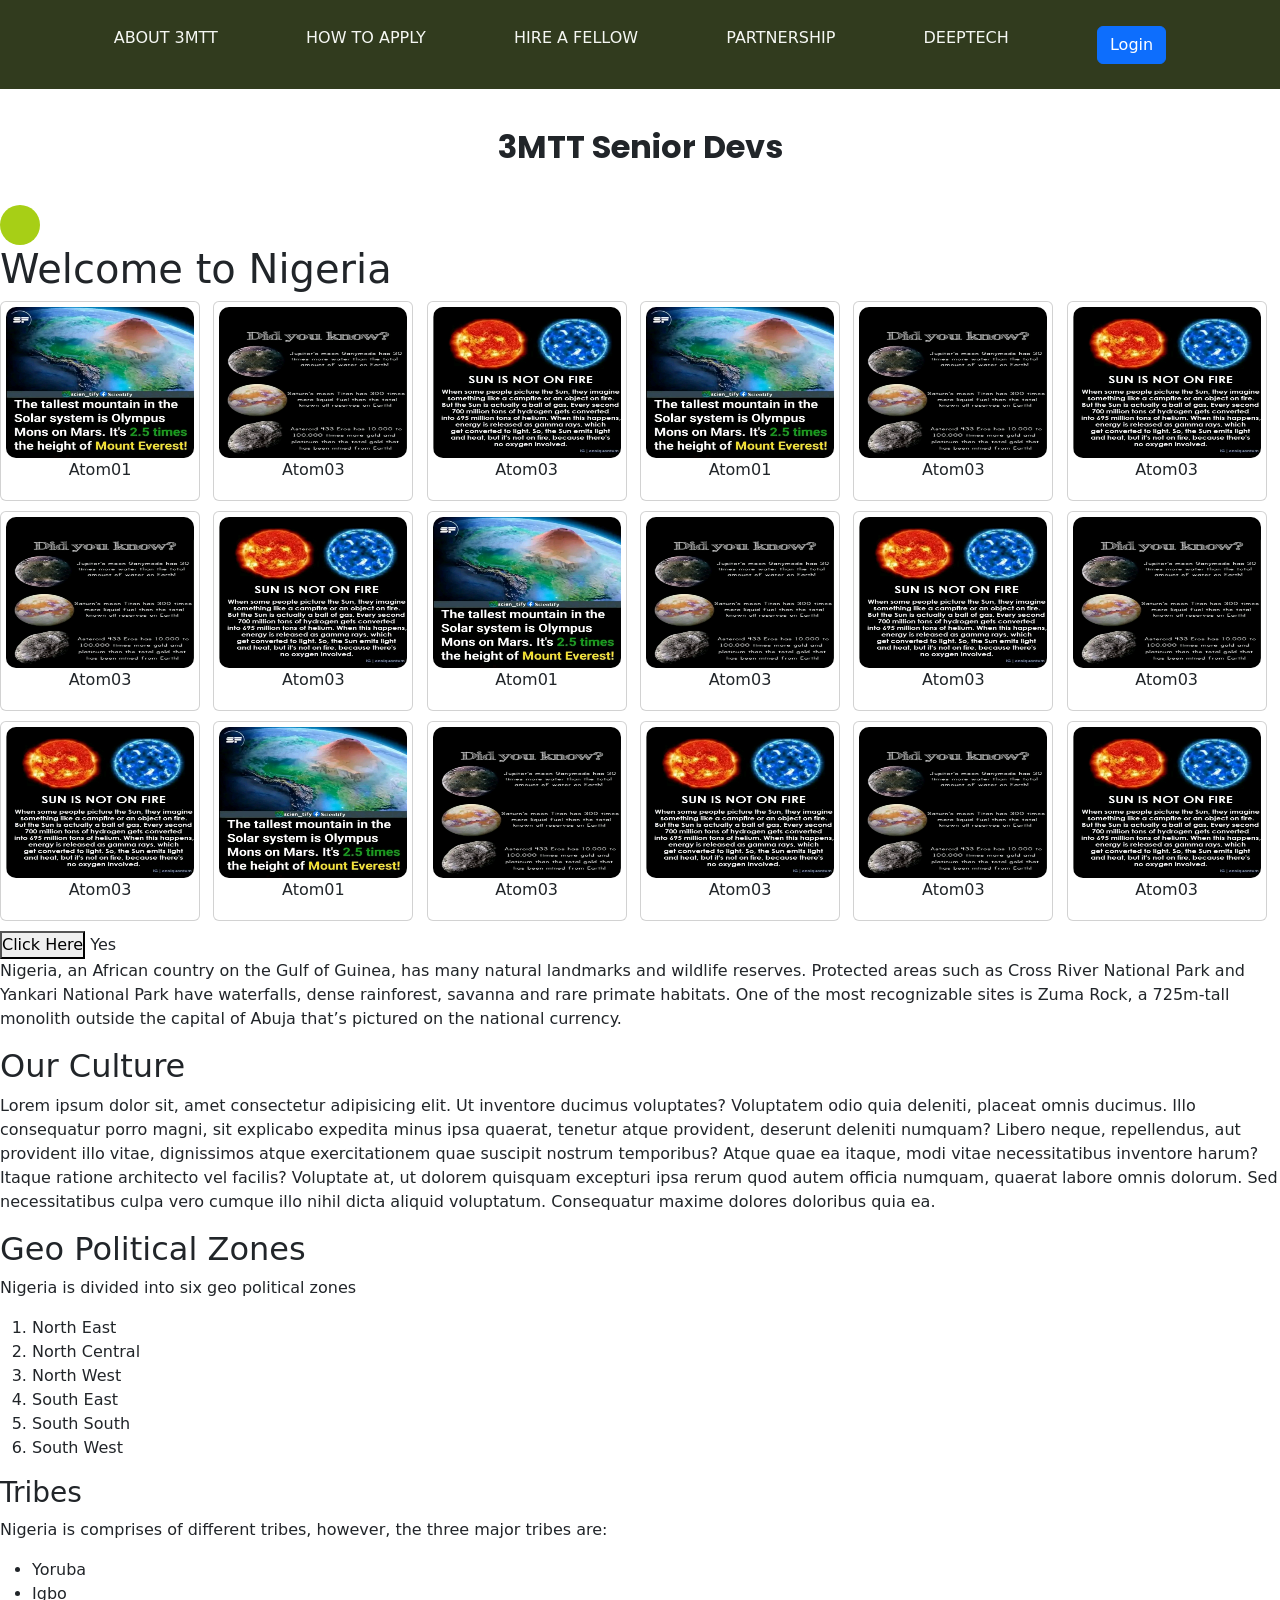
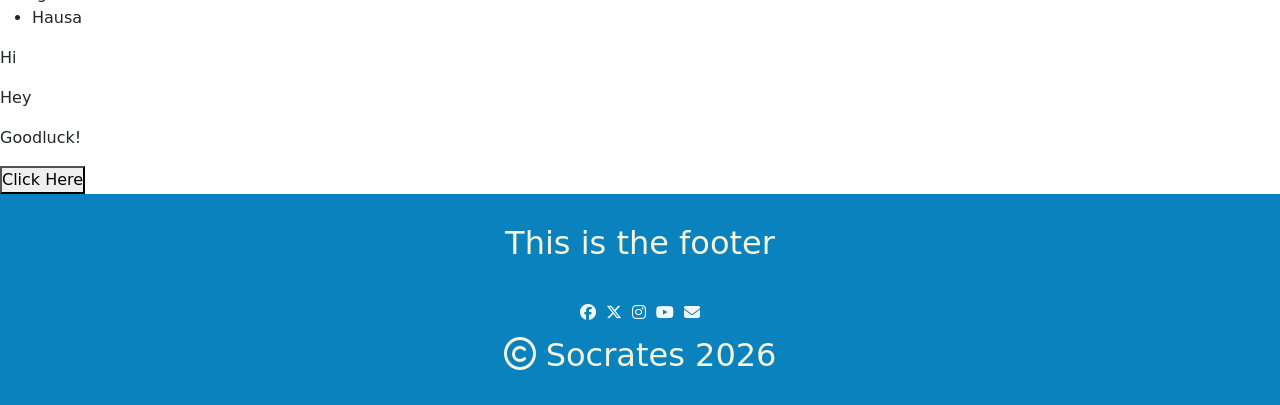
<file: index.html>
<!doctype html>
<html lang="en">
  <head>
    <meta charset="UTF-8" />
    <meta name="viewport" content="width=device-width, initial-scale=1.0" />
    <title>Homepage</title> <link href="https://cdn.jsdelivr.net/npm/bootstrap@5.3.8/dist/css/bootstrap.min.css" rel="stylesheet" integrity="sha384-sRIl4kxILFvY47J16cr9ZwB07vP4J8+LH7qKQnuqkuIAvNWLzeN8tE5YBujZqJLB" crossorigin="anonymous">
<script src="https://cdn.jsdelivr.net/npm/bootstrap@5.3.8/dist/js/bootstrap.bundle.min.js" integrity="sha384-FKyoEForCGlyvwx9Hj09JcYn3nv7wiPVlz7YYwJrWVcXK/BmnVDxM+D2scQbITxI" crossorigin="anonymous"></script>
    <link rel="stylesheet" href="style.css" />
    <link rel="stylesheet" href="https://cdnjs.cloudflare.com/ajax/libs/font-awesome/6.7.2/css/all.min.css" integrity="sha512-Evv84Mr4kqVGRNSgIGL/F/aIDqQb7xQ2vcrdIwxfjThSH8CSR7PBEakCr51Ck+w+/U6swU2Im1vVX0SVk9ABhg==" crossorigin="anonymous" referrerpolicy="no-referrer" />
    
  </head>
  <body>
       <header>
       <nav >
      <ul id="nav-links">
      <li><a href="#">About 3MTT</a></li>
    <li><a href="#">How to Apply</a></li>
    <li><a href="#">Hire a Fellow</a></li>
     <li><a href="#">Partnership</a></li>
      <li><a href="#">DeepTech</a></li>
      
      <li><button type="button" class="btn btn-primary">Login</button></li>
     <i class="fa-solid fa-bars" id="menu"></i> 
    </ul>
    </nav>
    </header>
    <main>
      <p class="mtt">3MTT Senior Devs</p>
      <div class="ball"></div>
<h1 id="Welcome">Welcome to Nigeria</h1>
    <div class="wrapper">

    </div>
    <section class="jumia">
      <div class="card">
        <img src="./sci01.jpg" alt="science image">
        <p>Atom01</p>
      </div>
       <div class="card">
        <img src="./sci02.jpg" alt="science image">
        <p>Atom03</p>
      </div>
       <div class="card">
        <img src="./sci03.jpg" alt="science image">
        <p>Atom03</p>
      </div>
       <div class="card">
        <img src="./sci01.jpg" alt="science image">
        <p>Atom01</p>
      </div>
       <div class="card">
        <img src="./sci02.jpg" alt="science image">
        <p>Atom03</p>
      </div>
       <div class="card">
        <img src="./sci03.jpg" alt="science image">
        <p>Atom03</p>
      </div>
     <div class="card">
        <img src="./sci02.jpg" alt="science image">
        <p>Atom03</p>
      </div>
       <div class="card">
        <img src="./sci03.jpg" alt="science image">
        <p>Atom03</p>
      </div>
       <div class="card">
        <img src="./sci01.jpg" alt="science image">
        <p>Atom01</p>
      </div>
       <div class="card">
        <img src="./sci02.jpg" alt="science image">
        <p>Atom03</p>
      </div>
       <div class="card">
        <img src="./sci03.jpg" alt="science image">
        <p>Atom03</p>
      </div>
       <div class="card">
        <img src="./sci02.jpg" alt="science image">
        <p>Atom03</p>
      </div>
       <div class="card">
        <img src="./sci03.jpg" alt="science image">
        <p>Atom03</p>
      </div>
       <div class="card">
        <img src="./sci01.jpg" alt="science image">
        <p>Atom01</p>
      </div>
       <div class="card">
        <img src="./sci02.jpg" alt="science image">
        <p>Atom03</p>
      </div>
       <div class="card">
        <img src="./sci03.jpg" alt="science image">
        <p>Atom03</p>
      </div>
       <div class="card">
        <img src="./sci02.jpg" alt="science image">
        <p>Atom03</p>
      </div>
       <div class="card">
        <img src="./sci03.jpg" alt="science image">
        <p>Atom03</p>
      </div>
      </div>
    </section>
    <button>Click Here</button>
    <span>Yes</span>
    <p id="Nigeria">
      Nigeria, an African country on the Gulf of Guinea, has many natural
      landmarks and wildlife reserves. Protected areas such as Cross River
      National Park and Yankari National Park have waterfalls, dense rainforest,
      savanna and rare primate habitats. One of the most recognizable sites is
      Zuma Rock, a 725m-tall monolith outside the capital of Abuja that’s
      pictured on the national currency.
    </p>
    <h2 id="culture">Our Culture</h2>
    <p id="Lorem" class="web">
      Lorem ipsum dolor sit, amet consectetur adipisicing elit. Ut inventore
      ducimus voluptates? Voluptatem odio quia deleniti, placeat omnis ducimus.
      Illo consequatur porro magni, sit explicabo expedita minus ipsa quaerat,
      tenetur atque provident, deserunt deleniti numquam? Libero neque,
      repellendus, aut provident illo vitae, dignissimos atque exercitationem
      quae suscipit nostrum temporibus? Atque quae ea itaque, modi vitae
      necessitatibus inventore harum? Itaque ratione architecto vel facilis?
      Voluptate at, ut dolorem quisquam excepturi ipsa rerum quod autem officia
      numquam, quaerat labore omnis dolorum. Sed necessitatibus culpa vero
      cumque illo nihil dicta aliquid voluptatum. Consequatur maxime dolores
      doloribus quia ea. 
    </p>
    <h2 class="rubber">Geo Political Zones</h2>
    <p>Nigeria is divided into six geo political zones</p>
    <ol>
      <li>North East</li>
      <li>North Central</li>
      <li>North West</li>
      <li>South East</li>
      <li class="web band rubber">South South</li>
      <li>South West</li>
    </ol>
    <h3>Tribes</h3>
    <p>
      Nigeria is comprises of different tribes, however, the three major tribes
      are:
    </p>
    <ul>
      <li id="Yoruba">Yoruba</li>
      <li>Igbo</li>
      <li>Hausa</li>
    </ul>
    <div>
      <section>
        <section>
          <p>Hi</p>
        </section>
      </section>
      <p>Hey</p>
    </div>
    <p>Goodluck!</p>
    <button>Click Here</button>
    </main>
<footer>
  <p>This is the footer</p>
  <div class="icons">
    <a href="https://facebook.com/3mtt" target="_blank"> <i class="fa-brands fa-facebook"></i></a>
    <a href="https://x.com/3mtt" target="_blank"><i class="fa-brands fa-x-twitter"></i></a>
     <a href="https://instagram/3mtt" target="_blank"><i class="fa-brands fa-instagram"></i></a>
     <a href="https://youtube/3mtt" target="_blank"><i class="fa-brands fa-youtube"></i></a>
     <a href="mailto: 3mtt@gmail.com" target="_blank"><i class="fa-solid fa-envelope"></i></a>
     <div class="right">
    <i class="fa-regular fa-copyright"></i>
    <span>Socrates 2026</span>
  </div>
  </div>
</footer>
    
  </body>
</html>
</file>
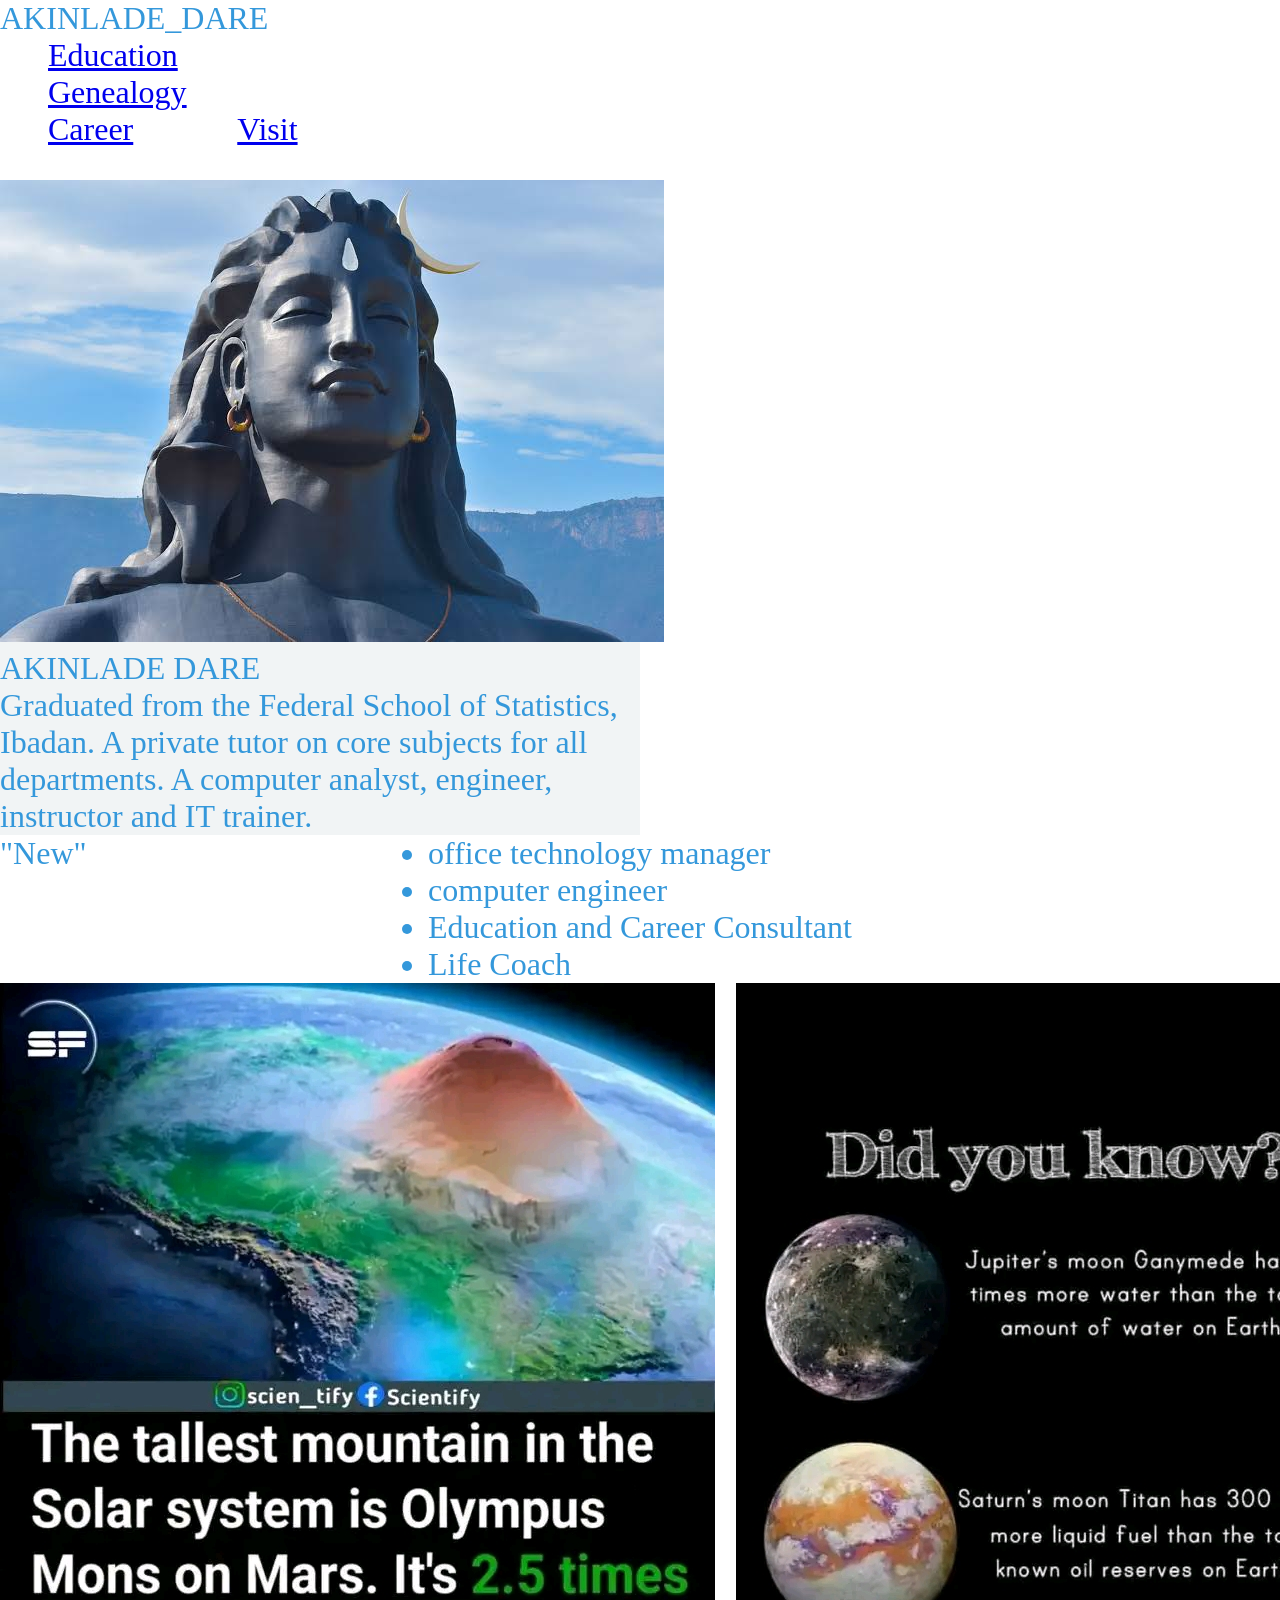
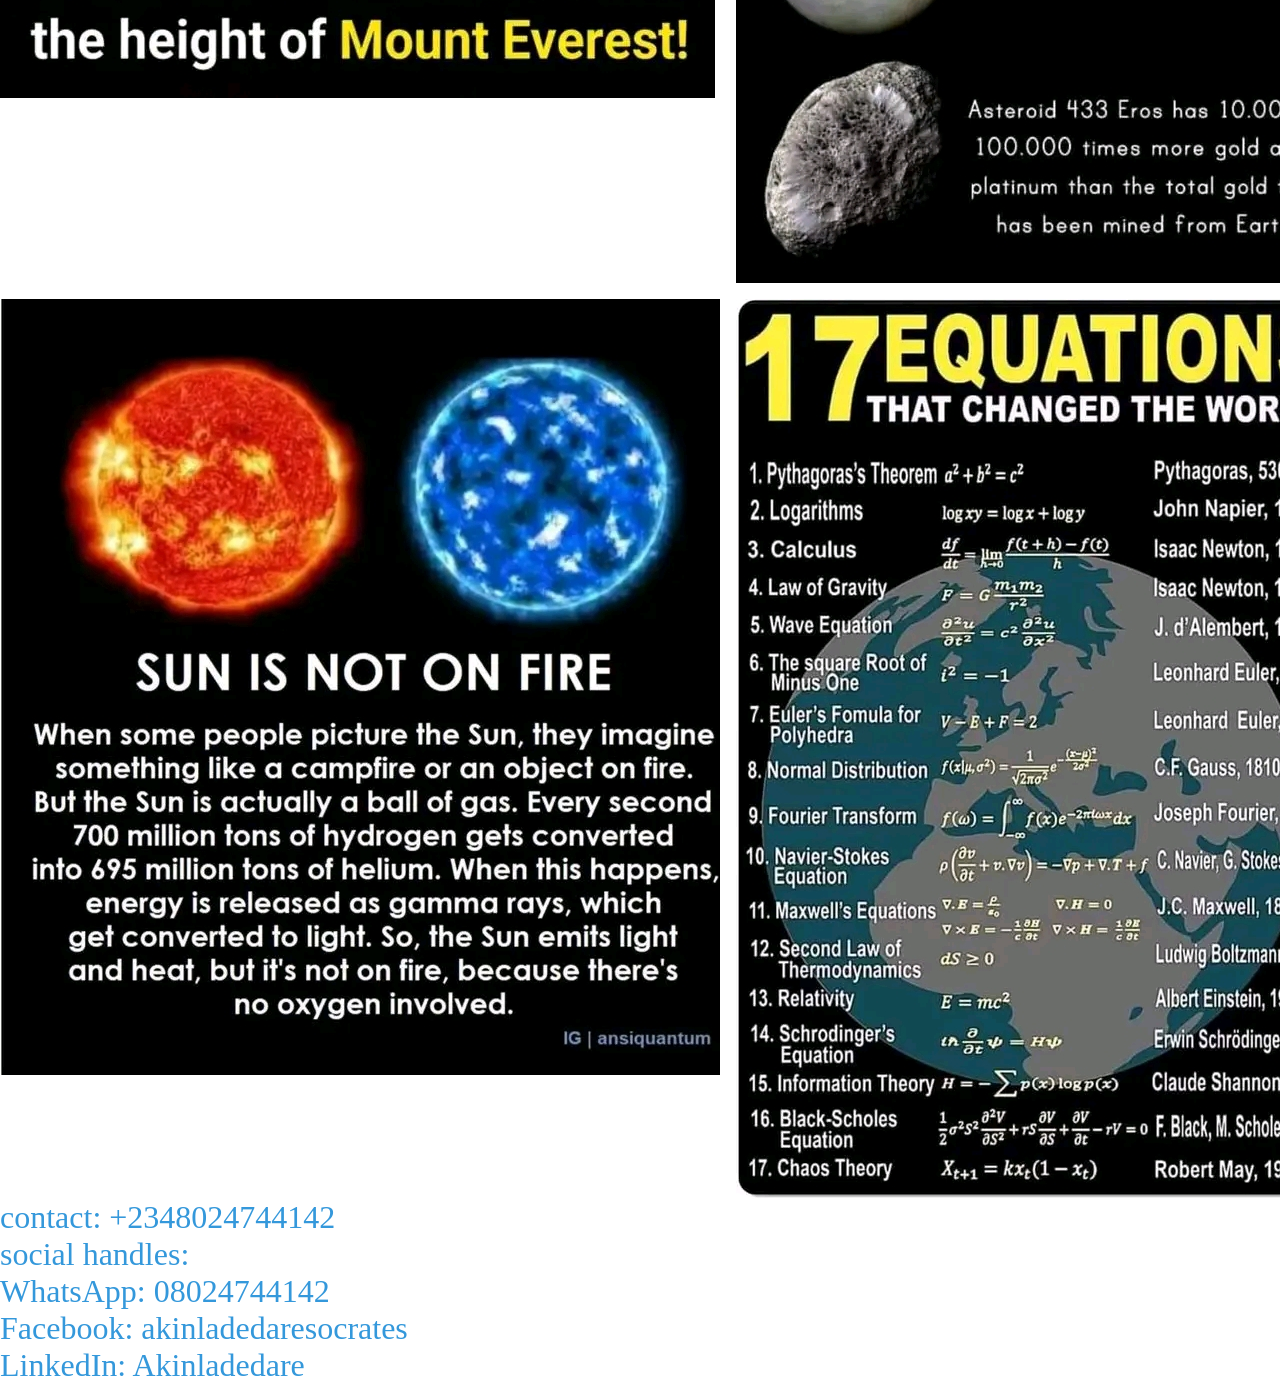
<file: Second_Assignment/index.html>
<!DOCTYPE html>
<html lang="en">
<head>
    <meta charset="UTF-8">
    <meta name="viewport" content="width=device-width, initial-scale=1.0">
    <title>Document</title>
    <link rel="stylesheet" href="style.css">
</head>
<body>
    <header>
        <p>AKINLADE_DARE</p>
        <nav>
            <a href="@">Education</a>
            <a href="@">Genealogy</a>
            <a href="@">Career</a>
            <a href="@">Visit</a>
        </nav>

    </header>
    <main>
        <div class="tooltip">

        </div>
        
        <div class="profile-card">
            <img src="zen.jpeg" alt="Akinlade Dare">
            <p> AKINLADE DARE</p>
            <p>Graduated from the Federal School of Statistics, Ibadan.
                A private tutor on core subjects for all departments.
                A computer analyst, engineer, instructor and IT trainer.
            </p>
            <div class="badge">
            "New"
        </div>
        </div>
        <div class="skills">
            <ul>
                <li>office technology manager</li>
                <li>computer engineer</li>
                <li>Education and Career Consultant</li>
                <li>Life Coach</li>
            </ul>
        </div>
        <div class="gallery">
            <img src="sci01.jpg" alt="">
            <img src="sci02.jpg" alt="">
            <img src="sci03.jpg" alt="">
            <img src="sci04.jpg" alt="">
        </div>
    </main>
    <footer>
        <p>contact: +2348024744142
        </p>
        <p>social handles:
            <ul>
                <li>WhatsApp: 08024744142</li>
                <li>Facebook: akinladedaresocrates</li>
                <li>LinkedIn: Akinladedare</li>
            </ul>
        </p>
    </footer>
</body>
</html>
</file>
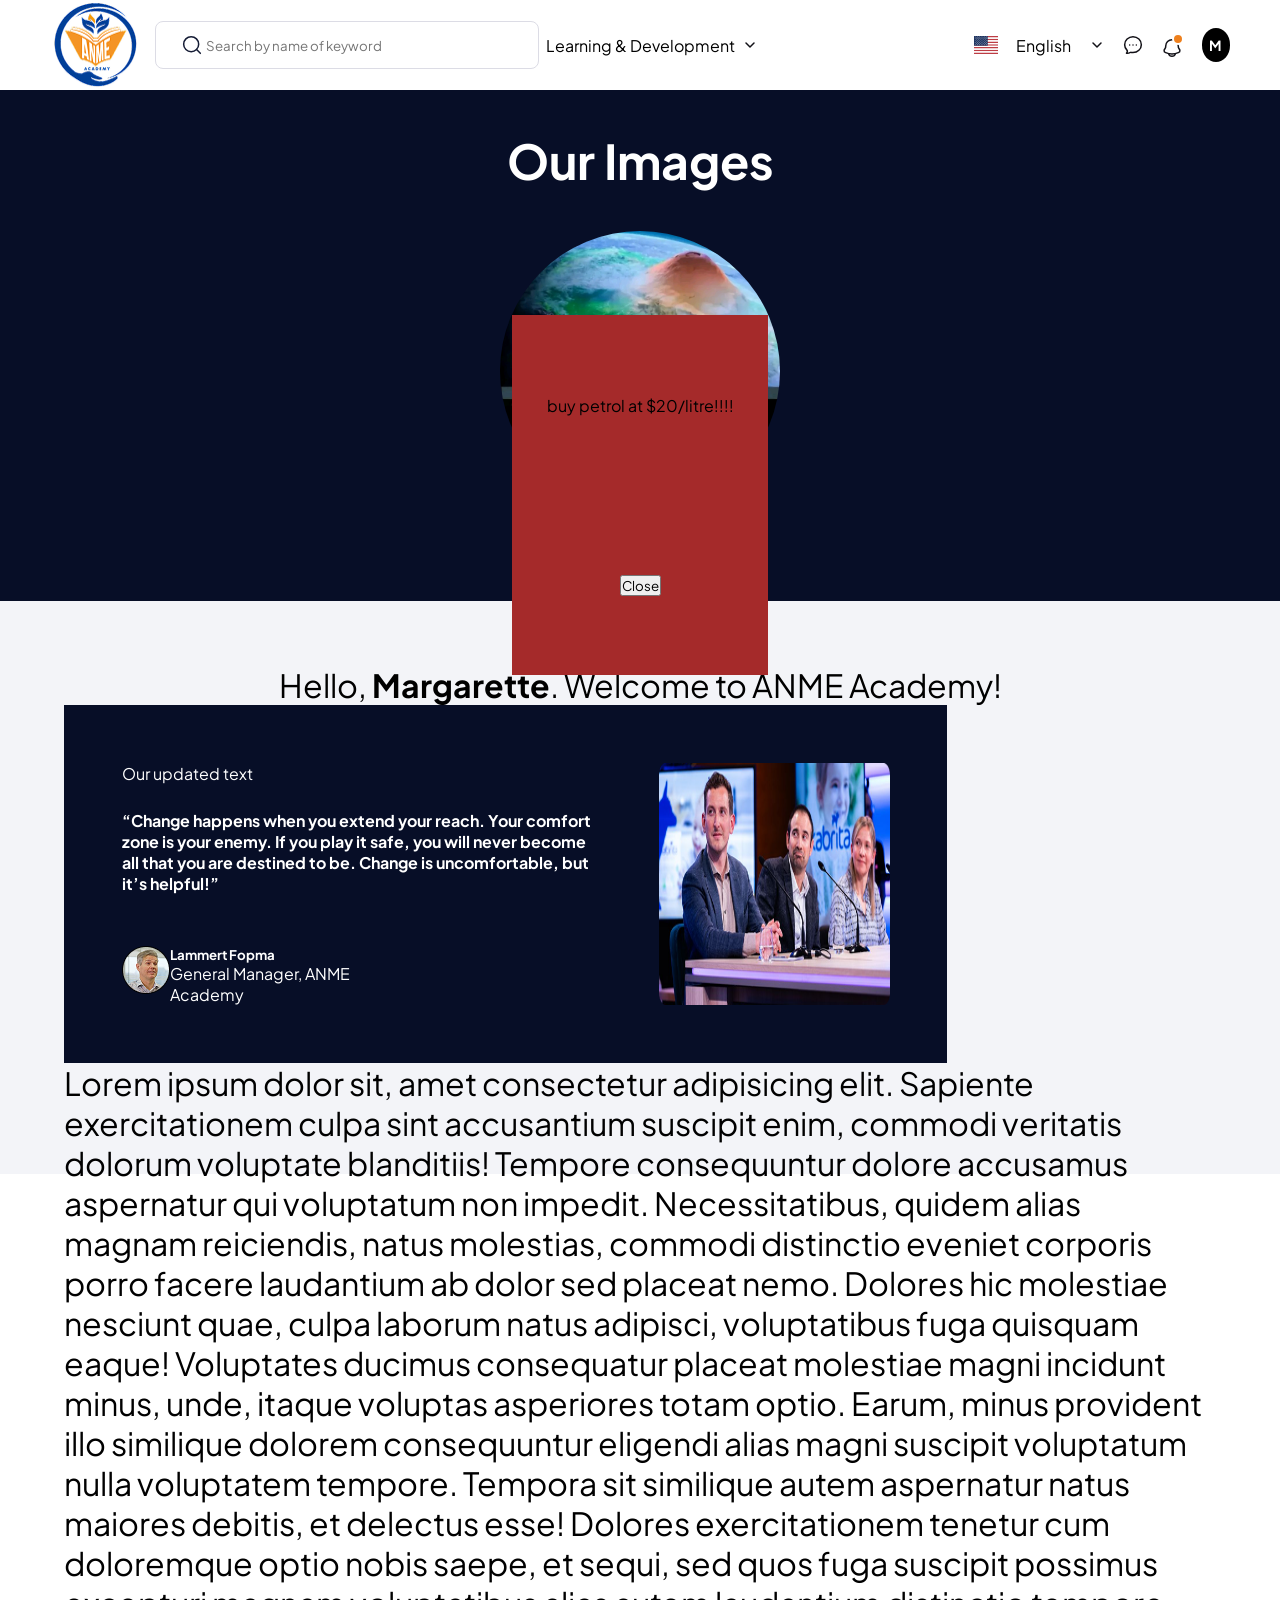
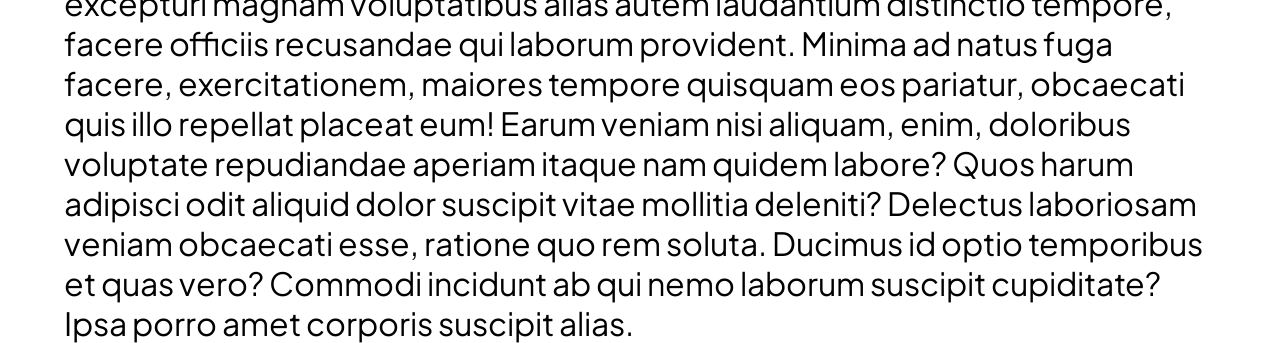
<file: LMS/lms/index.html>
<!doctype html>
<html lang="en">
  <head>
    <meta charset="UTF-8" />
    <meta name="viewport" content="width=device-width, initial-scale=1.0" />
    <title>Document</title>
    <link rel="stylesheet" href="./style.css" />
    <link rel="stylesheet" href="https://cdnjs.cloudflare.com/ajax/libs/font-awesome/6.7.2/css/all.min.css" integrity="sha512-Evv84Mr4kqVGRNSgIGL/F/aIDqQb7xQ2vcrdIwxfjThSH8CSR7PBEakCr51Ck+w+/U6swU2Im1vVX0SVk9ABhg==" crossorigin="anonymous" referrerpolicy="no-referrer" />
  </head>
  <body>
    <header>
      <nav>
        <section class="nav-left">
          <img src="./assets/logo.png" alt="logo" id="logo" />
          <div class="search-icon-parent">
            <img
              src="./assets/search-01.svg"
              alt="search bar"
              id="search-icon"
            />
          </div>
          <input
            type="text"
            class="search-bar"
            placeholder="Search by name of keyword"
          />
          <div class="drop-down">
            <p>Learning & Development</p>
            <div id="learning-options">
              <ul>
                <li>Software Dev</li>
                <li>Machine Learning</li>
                <li>Data Science</li>
                <li>Cybersecurity</li>
                <li>DevOps</li>
              </ul>
            </div>
          </div>
          
          <img src="./assets/chevron-down.svg" alt="" class="arrow-icon"/>
        </section>
        <section class="nav-right">
          <img src="./assets/Frame.svg" alt="" />
          <p>English</p>
          <img src="./assets/chevron-down.svg" alt="" />
          <img src="./assets/bubble-chat.svg" alt="" />
          <img src="./assets/notification-02.svg" alt="" />
          <p class="round-text">M</p>
        </section>
        <i class="fa-solid fa-bars" id="menu"></i>
      </nav>
    </header>
    <main>
      <section class="pop-parent">
        <section class="pop-up">
        <p>buy petrol at $20/litre!!!!</p>
        <button id="close-pop-up">Close</button>
      </section>
      </section>
      
      <section class="gallery"> 
        <h3 id="our-image">Our Images</h3>
        <img id="gallery-image" src="" alt="a scientific fact">
        <div class="circle-wrap">
          <div class="circle" onclick="changeImage (0)"></div>
          <div class="circle" onclick="changeImage (1)"></div>
          <div class="circle" onclick="changeImage (2)"></div>
          <div class="circle"></div>
        </div>
      </section>
      <section class="hero">
        <p class="hello">
          Hello, <span id="margarette">Margarette</span>. Welcome to ANME
          Academy!
        </p>
        <div class="hero-box">
          <div class="hero-box-left">
            <p class="a-message" id="a-message">A Message from our <span id="gm">GM</span></p>
            <p class="change-text">
              “Change happens when you extend your reach. Your comfort zone is
              your enemy. If you play it safe, you will never become all that
              you are destined to be. Change is uncomfortable, but it’s
              helpful!”
            </p>
            <div class="box-down">
              <div class="box-down-left">
                <img src="./assets/Ellipse 3.png" alt="" />
              </div>
              <div class="box-down-right">
                <h5>Lammert Fopma</h5>
                <p>General Manager, ANME Academy</p>
              </div>
            </div>
          </div>
          <div class="hero-box-right">
            <img id="video" src="./assets/video.png" alt="our video" />
          </div>
        </div>
        <p>Lorem ipsum dolor sit, amet consectetur adipisicing elit. Sapiente exercitationem culpa sint accusantium suscipit enim, commodi veritatis dolorum voluptate blanditiis! Tempore consequuntur dolore accusamus aspernatur qui voluptatum non impedit. Necessitatibus, quidem alias magnam reiciendis, natus molestias, commodi distinctio eveniet corporis porro facere laudantium ab dolor sed placeat nemo. Dolores hic molestiae nesciunt quae, culpa laborum natus adipisci, voluptatibus fuga quisquam eaque! Voluptates ducimus consequatur placeat molestiae magni incidunt minus, unde, itaque voluptas asperiores totam optio. Earum, minus provident illo similique dolorem consequuntur eligendi alias magni suscipit voluptatum nulla voluptatem tempore. Tempora sit similique autem aspernatur natus maiores debitis, et delectus esse! Dolores exercitationem tenetur cum doloremque optio nobis saepe, et sequi, sed quos fuga suscipit possimus excepturi magnam voluptatibus alias autem laudantium distinctio tempore, facere officiis recusandae qui laborum provident. Minima ad natus fuga facere, exercitationem, maiores tempore quisquam eos pariatur, obcaecati quis illo repellat placeat eum! Earum veniam nisi aliquam, enim, doloribus voluptate repudiandae aperiam itaque nam quidem labore? Quos harum adipisci odit aliquid dolor suscipit vitae mollitia deleniti? Delectus laboriosam veniam obcaecati esse, ratione quo rem soluta. Ducimus id optio temporibus et quas vero? Commodi incidunt ab qui nemo laborum suscipit cupiditate? Ipsa porro amet corporis suscipit alias.</p>
        <button id="scroll">Go to Top</button>
      </section>
    </main>
    <footer></footer>
    <script src="./script.js"></script>
  </body>
</html>
</file>
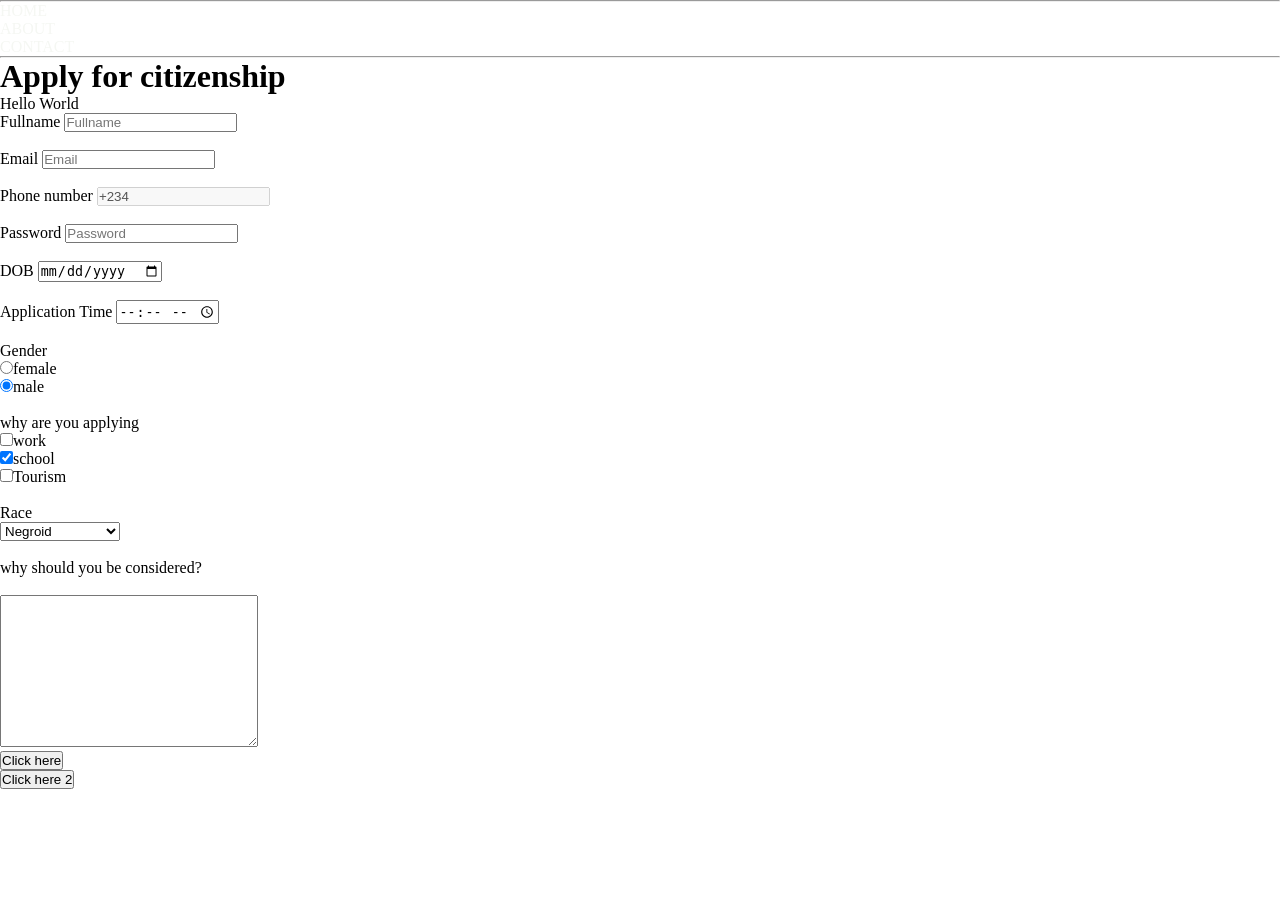
<file: contact.html>
<!doctype html>
<html lang="en">
  <head>
    <meta charset="UTF-8" />
    <meta name="viewport" content="width=device-width, initial-scale=1.0" />
    <title>Contact</title>
    <link rel="stylesheet" href="style.css" />
  </head>
  <body>
    <hr />
    <a href="index.html">Home</a><br />
    <a href="about.html">About</a><br />
    <a href="contact.html">Contact</a>
    <hr />
    <h1>Apply for citizenship</h1>
    <p>Hello World</p>
    <form action="" method="post">
      <label for="Full">Fullname</label>
      <input
        type="text"
        id="Full"
        placeholder="Fullname"
        required
      /><br /><br />
      <label for="email">Email</label>
      <input type="email" id="email" placeholder="Email" /><br /><br />
      <label for="tel">Phone number</label>
      <input
        type="tel"
        id="tel"
        placeholder="Phone number"
        value="+234"
        disabled
      /><br /><br />
      <label for="password">Password</label>
      <input type="password" id="password" placeholder="Password" /><br /><br />
      <label for="DOB">DOB</label>
      <input type="date" id="DOB" placeholder="date_of_birth" /><br /><br />
      <label for="time">Application Time</label>
      <input type="time" id="time" placeholder="Application Time" /><br /><br />
      <label for="Gender">Gender</label><br />
      <input type="radio" id="female" name="sex" /><label for="female"
        >female</label
      ><br />
      <input type="radio" id="male" name="sex" checked /><label for="male"
        >male</label
      ><br /><br />
      <label for="">why are you applying</label><br />
      <input type="checkbox" name="" id="work" /><label for="work">work</label
      ><br />
      <input type="checkbox" name="" id="school" checked /><label for="school"
        >school</label
      ><br />
      <input type="checkbox" name="" id="tour" /><label for="tour"
        >Tourism</label
      ><br /><br />

      <label for="">Race</label><br />
      <select name="" id="">
        <option value="">******select******</option>
        <option value="">Caucasoid</option>
        <option value="">Mongoloid</option>
        <option value="" selected>Negroid</option></select
      ><br /><br />
      <label for="">why should you be considered?</label><br /><br />
      <textarea name="" id="" cols="30" rows="10"></textarea><br />

      <button type="submit">Click here</button>
    </form>
    <button type="button">Click here 2</button>
  </body>
</html>
</file>
<file: style.css>
@import url('https://fonts.googleapis.com/css2?family=Poppins:ital,wght@0,100;0,200;0,300;0,400;0,500;0,600;0,700;0,800;0,900;1,100;1,200;1,300;1,400;1,500;1,600;1,700;1,800;1,900&display=swap');
* {
  margin: 0;
  padding: 0;
  box-sizing: border-box;
}
nav li {
  list-style: none;
}
a,
a:active,
a:visited {
  text-decoration: none;
  color: #f5f7f3;
  font-size: 1rem;
  text-transform: uppercase;
}
#nav-links a:hover {
  color: #0982be;
}
#nav-links a{
  transition: color .5s;
}
#nav-links {
  display: flex;
  justify-content: space-evenly;
  padding: 2%;
  background-color: #313b1e;
}
#menu{
  display: none;
}
.wrapper {
  display: flex;
  flex-wrap: wrap;
}
.wrapper p {
  background-color: green;
  margin: 2px;
  padding: 5px;
  color: white;
}
/*.jumia {
  display: flex;
  flex-wrap: wrap;
  gap: 5px 6px;
}*/
.jumia{
  display: grid;
  grid-template-columns: repeat(6, 1fr);
}
.card {
  margin-bottom: 10px;
  padding: 5px;
  height: 200px;
  width: 200px;
  cursor: pointer;
  transition: scale .5s ease-in-out, transform 1s ease-in-out;
}

.card img {
  width: 100%;
  height: 80%;
  border-radius: 10px;
}
.card:hover {
  scale: 0.9;
  transform: rotate(360deg);
}
.card p {
  text-align: center;
  
}
/*#text:hover{
  scale: 2;
}
#text{
  position: relative;
  left: 10vw;
  transition-duration: 3s;
}*/
.mtt{
  text-align: center;
  padding: 2vh 0;
  font-size: 2rem;
font-family: poppins;
  font-weight: bold;
  animation: blink 5s linear  infinite;
}
@keyframes blink {
  0%{
    transform: translateX(100vw);
  }
  100%{
    transform: translateX(-100vw);
  }
}
body{
  overflow-x: hidden;
}
.ball{
  width: 40px;
  height: 40px;
  background-color: #a7cf16;
  border-radius: 50%;
  animation: drop-ball 5s linear infinite;
}
/*@keyframes drop-ball {
  0%, 100%{
    transform: translateY(-20vh);

  }
  50%{
    transform: translateY(100vh);
  }
}*/
footer{
  text-align: center;
  padding: 2%;
  background-color: #0982be;
  color: beige;
  font-size: 2rem;
}

/* Media screen sizes:: DESKTOP>1000px; 
Tablet: 500px - 1000px;
mobile<500px*/

@media screen and (max-width:1000px){
  body{
    background-color: red;
  }
  .jumia{
    grid-template-columns: repeat(3,1fr);
  }
}
@media screen  and (max-width:500px) {
  body{
    background-color: #a7cf16;
  }
  .jumia{
    grid-template-columns: repeat(2,1fr);
  }
  .mtt{
    display: none;
  }
  #nav-links{
    display: grid;
    height: 50vh;
  }
  #menu{
    font-size: 3rem;
    color: beige;
    position: absolute;
    top: 25px;
    right: 20px;
    display: grid;
  }
}
</file>
<file: Second_Assignment/style.css>
*{
    margin: 0;
    padding: 0;
    box-sizing: border-box;
}
.profile-card {
    background-color: rgba(236, 240, 241, 0.7);
    width: 50%;
    position: relative;
}
body{
    color: #3498db;
    font-size: 2rem;
}
header {
    width: 30vw;
    min-height: 20vh;
}
nav {
    position: sticky;
}
nav a{
    padding: 1.5em;
}
.tooltip{ 
visibility: hidden;
display: none;
}
.badge {
display: inline-block;
position: absolute;

}
.skills {
    display: flex;
    flex-wrap: wrap;
    justify-content: center;
    align-items: center;
}
.gallery {
    display: grid;
    grid-template-columns: repeat(2,1fr);
    gap: 16px;
}
</file>
<file: LMS/lms/style.css>
@import url('https://fonts.googleapis.com/css2?family=Plus+Jakarta+Sans:ital,wght@0,200..800;1,200..800&display=swap');
*{
    padding: 0;
    margin: 0;
    box-sizing: border-box;
    font-family: "Plus Jakarta Sans";
}
li{
    list-style: none;
}
body{
    overflow-x: hidden;
}
nav, .hero-box,
.nav-left,
.nav-right,
.box-down{
    display: flex;
    justify-content: space-between;
}
nav{
    background-color: #fff;
    padding: 0 50px;
}
.nav-left, .nav-right{
    align-items: center;
    width: 60%;
}
.nav-right{
    width: 20vw;
}
.round-text{
    background-color: #000;
    font-size: 14px;
    font-weight: bold;
    color: #fff;
    padding: 3%;
    border-radius: 50%;
}
.search-bar{
    width: 30vw;
    height: 48px;
    border-radius: 8px;
    border: 1px solid #DCDCE5;
    padding-left: 50px;
}
.search-icon-parent{
    position: relative;
}
#search-icon{
    position: absolute;
    top:-10px;
    left: 35px;
}
#logo{
    width: 90px;
    height: 90px;
}


/* hero */
.hero{
    height: 573px;
    width: 100vw;
    padding: 5%;
    font-size: 2rem;
    font-weight: 400;
    background-color: #F3F4F8;
}
#margarette{
    font-weight: bold;
}
.hello{
    text-align: center;
}
.hero-box{
    background-color: #070E27;
    color: #fff;
    width: 69vw;
    padding: 5%;
}
.hero-box-left{
    width: 70%;
}
.hero-box-right{
    width:30%;
}
.hero-box-right img{
    width: 100%;
    height: 100%;
}
.box-down{
    margin-top: 25px;
    width: 55%;
}
.hero-box-left{
    font-size: 1rem;
}
.change-text{
    font-weight: bold;
    padding: 5% 0;
    padding-right: 10%;
}
.mouse{
    font-size: 4rem;
    color: #070E27;
    border: 2px solid black ;
}
.gallery {
    background-color: #070E27;
    display: grid;
    place-items: center;
    padding-bottom: 50px;
}
#gallery-image{
    width: 280px;
    height: 280px;
    border-radius: 50%;

}
.gallery h3{
    color: #fff;
    padding: 40px 0;
    font-size: 3rem;
}
.circle-wrap{
    display: flex;
    margin-top: 20px;
    width: 10%;
    justify-content: space-evenly;
}
.circle {
    width: 20px;
    height: 20px;
    border-radius: 50%;
    background-color: #dee1e9;
    cursor: pointer;
}
#scroll{
    position: fixed;
    bottom: 10px;
    right: 20px;
    padding: 10px;
    background-color: #070E27;
    border: none;
    border-radius: 45%;
    color: #DCDCE5;
    cursor: pointer;
    display: none;
}
#scroll:hover{
    background-color: rgb(0, 255, 106);
    color: blueviolet;

}
.pop-parent{
    position: relative;
    display: grid;
    place-items: center;
}

.pop-up{
    top: 25vh;
    width: 20vw;
    height: 40vh;
    background-color: brown;
    text-align: center;
   display: grid;
   place-items: center;
   position: absolute;
}
.drop-down{
    position: relative;
}
#learning-options{
    position: absolute;
    width: 200px;
    height: 200px;
    background-color: whitesmoke;
    padding: 3%;
    display: none;
}
.arrow-icon-up{
    transform:rotate(180deg)
}
#menu{
    display: none;
    margin-top: 20px;
    font-size: 2rem;
    cursor: pointer;
}

@media screen and (max-width: 700px) {
    .search-icon-parent,
    .search-bar,
    .drop-down,
    .arrow-icon,
    .nav-right{ display: none;}
    .nav-right2{
        display: grid;
        position: absolute;
        width: 80vw;
        height: 40vh;
        z-index: 2;
        margin-left: 100px;
        background-color: grey;
        text-align: center;
        align-items: center;
        justify-content: center;
    }
    #menu{
        display: block;
        z-index: 3;
    }

}
/* .btn-wrap{
    width:15%;
    display: flex;
    justify-content: space-around;
}
.btn-wrap button{
    padding: 3%;
    border: none;
    background-color: aquamarine;
    color: green;
    border-radius: 10px;
    margin: 10px;
}
.btn-wrap button:hover{
cursor: pointer;
background-color: #070E27;
} */
</file>
